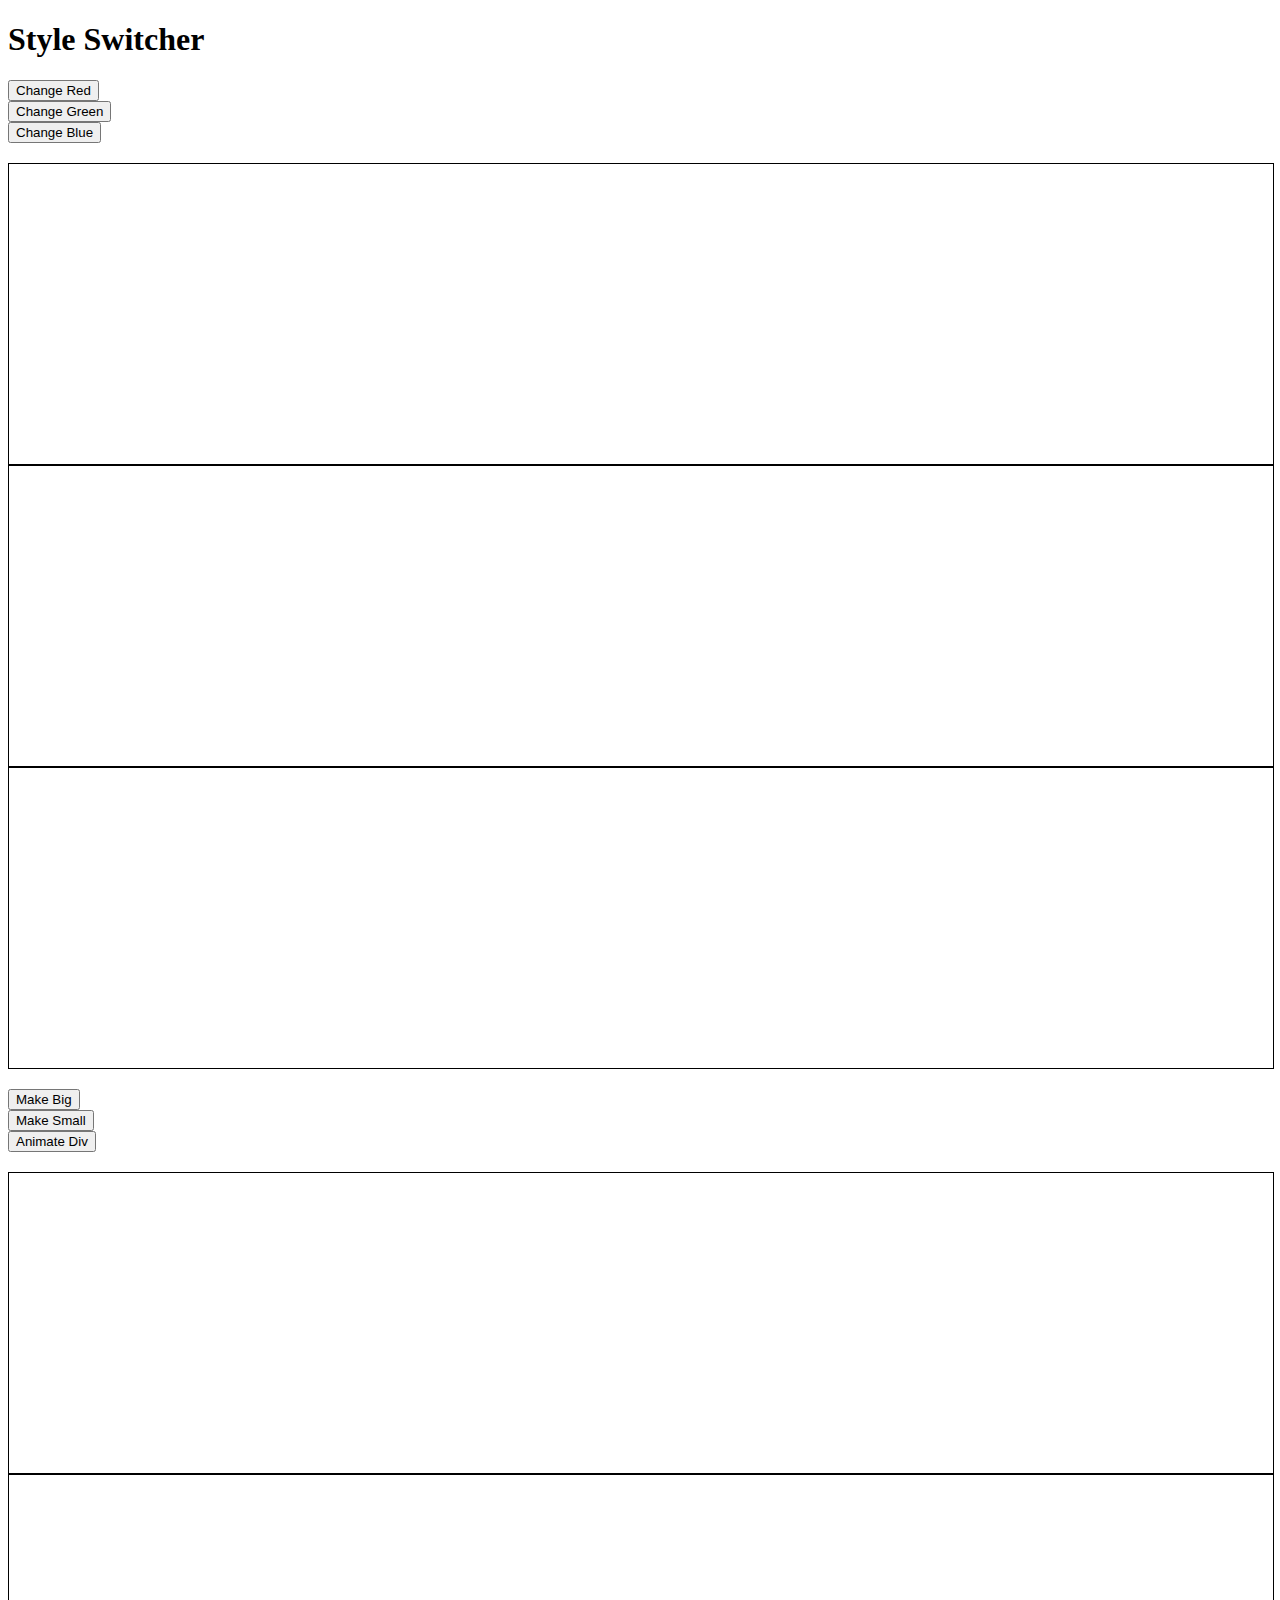
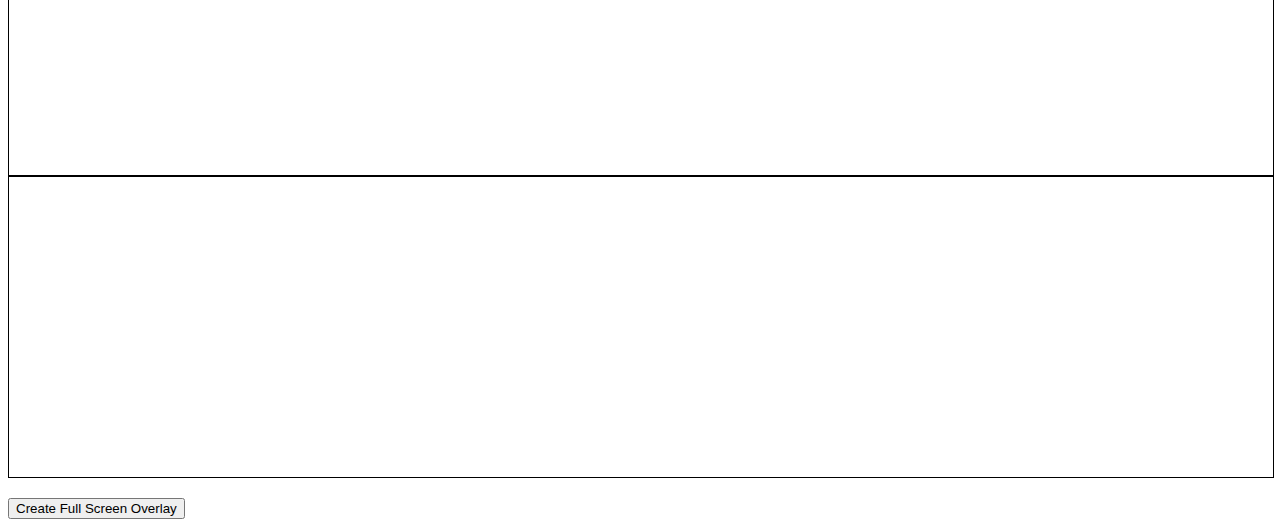
<file: index.html>
<!DOCTYPE html>
<html>
    <head>
        <meta charset="utf-8">
        <title>jQuery Style Switcher</title>

        <!-- Latest compiled and minified CSS -->
        <link rel="stylesheet" href="https://maxcdn.bootstrapcdn.com/bootstrap/3.3.6/css/bootstrap.min.css" integrity="sha384-1q8mTJOASx8j1Au+a5WDVnPi2lkFfwwEAa8hDDdjZlpLegxhjVME1fgjWPGmkzs7" crossorigin="anonymous">
        <script
          src="https://code.jquery.com/jquery-3.3.1.min.js"
          integrity="sha256-FgpCb/KJQlLNfOu91ta32o/NMZxltwRo8QtmkMRdAu8="
          crossorigin="anonymous"></script>
        <script src="jquery_style.js"></script>
        <link rel="stylesheet" href="style.css" />
    </head>
    <body>

        <div class="container margin-top-20">
            <h1 class="text-center">
                Style Switcher
            </h1>

            <div class="row margin-top-20">
                <div class="col-sm-4" >
                    <button id="change-red" class="btn btn-danger btn-block">Change Red</button>
                </div>
                <div class="col-sm-4">
                    <button id="change-green" class="btn btn-success btn-block">Change Green</button>
                </div>
                <div class="col-sm-4">
                    <button id="change-blue" class="btn btn-primary btn-block">Change Blue</button>
                </div>
            </div>

            <div class="row margin-top-20">
                <div class="col-sm-4">
                    <div class="changing-divs" id = "nowred"></div>
                </div>
                <div class="col-sm-4">
                    <div class="changing-divs" id = "nowgreen"></div>
                </div>
                <div class="col-sm-4">
                    <div class="changing-divs" id = "nowblue"></div>
                </div>
            </div>

            <div class="row margin-top-20">
                <div class="col-sm-4">
                    <button id="make-big" class="btn btn-danger btn-block">Make Big</button>
                </div>
                <div class="col-sm-4">
                    <button id="make-small" class="btn btn-success btn-block">Make Small</button>
                </div>
                <div class="col-sm-4">
                    <button id="animate-div" class="btn btn-primary btn-block">Animate Div</button>
                </div>
            </div>

            <div class="row margin-top-20">
                <div class="col-sm-4">
                    <div class="changing-divs" id = "nowbig"></div>
                </div>
                <div class="col-sm-4">
                    <div class="changing-divs" id = "nowsmall"></div>
                </div>
                <div class="col-sm-4">
                    <div class="changing-divs"></div>
                </div>
            </div>

            <div class="row margin-top-20">
                <div class="col-sm-12">
                    <button id="create-overlay" class="btn btn-info btn-block">Create Full Screen Overlay</button>
                </div>
            </div>
        </div>

    </body>
</html>
</file>
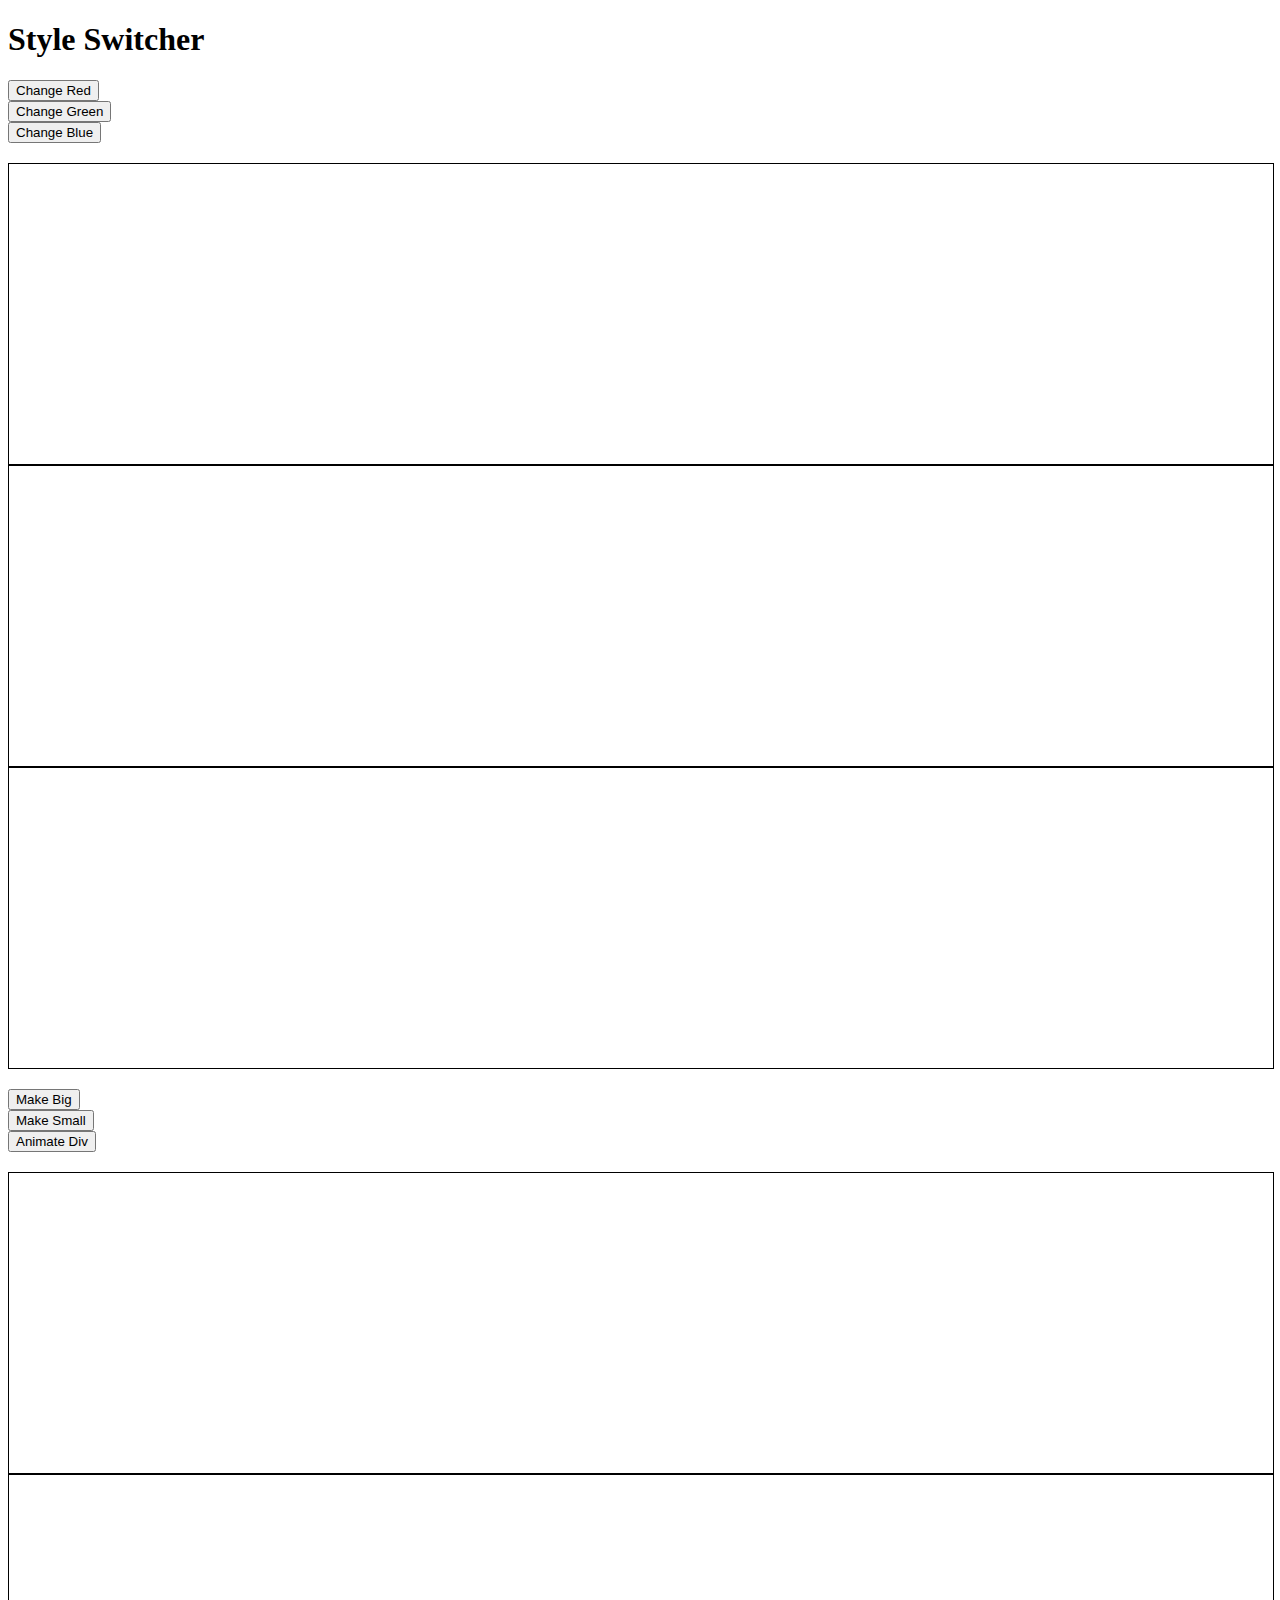
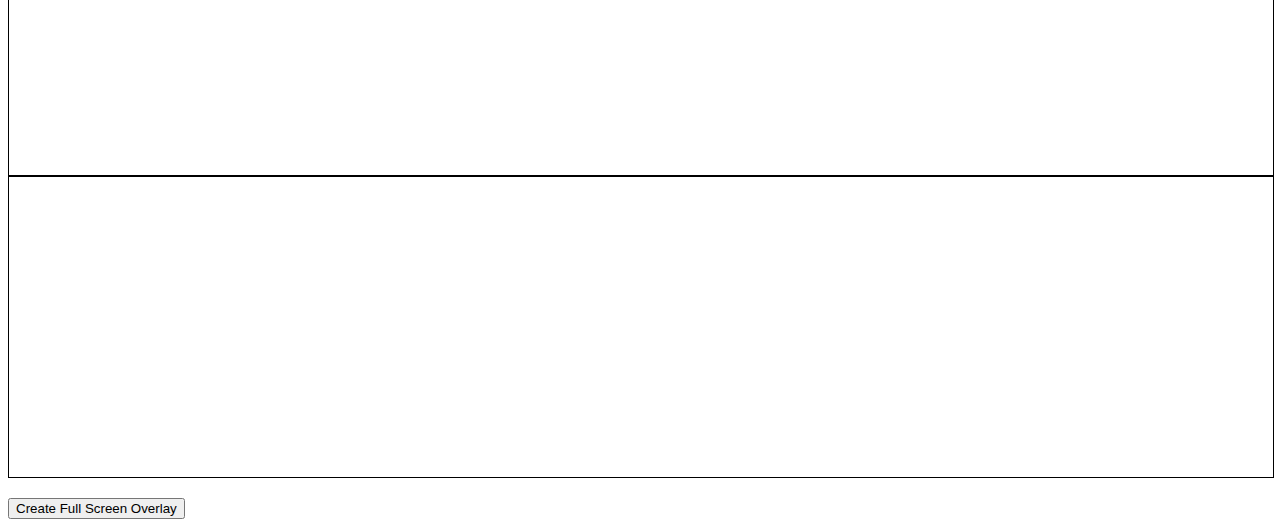
<file: jquery/index.html>
<!DOCTYPE html>
<html>
    <head>
        <meta charset="utf-8">
        <title>jQuery Style Switcher</title>

        <!-- Latest compiled and minified CSS -->
        <link rel="stylesheet" href="https://maxcdn.bootstrapcdn.com/bootstrap/3.3.6/css/bootstrap.min.css" integrity="sha384-1q8mTJOASx8j1Au+a5WDVnPi2lkFfwwEAa8hDDdjZlpLegxhjVME1fgjWPGmkzs7" crossorigin="anonymous">

        <link rel="stylesheet" href="style.css" />

        <script   src="http://code.jquery.com/jquery-2.2.3.min.js"   integrity="sha256-a23g1Nt4dtEYOj7bR+vTu7+T8VP13humZFBJNIYoEJo="   crossorigin="anonymous"></script>

        <script src="app.js"></script>
    </head>
    <body>
        <div class="overlay"></div>

        <div class="container margin-top-20">
            <h1 class="text-center">
                Style Switcher
            </h1>

            <div class="row margin-top-20">
                <div class="col-sm-4">
                    <button id="change-red" class="btn btn-danger btn-block">Change Red</button>
                </div>
                <div class="col-sm-4">
                    <button id="change-green" class="btn btn-success btn-block">Change Green</button>
                </div>
                <div class="col-sm-4">
                    <button id="change-blue" class="btn btn-primary btn-block">Change Blue</button>
                </div>
            </div>

            <div class="row margin-top-20">
                <div class="col-sm-4">
                    <div id="red-div" class="changing-divs"></div>
                </div>
                <div class="col-sm-4">
                    <div id="green-div" class="changing-divs"></div>
                </div>
                <div class="col-sm-4">
                    <div id="blue-div" class="changing-divs"></div>
                </div>
            </div>

            <div class="row margin-top-20">
                <div class="col-sm-4">
                    <button id="make-big" class="btn btn-danger btn-block">Make Big</button>
                </div>
                <div class="col-sm-4">
                    <button id="make-small" class="btn btn-success btn-block">Make Small</button>
                </div>
                <div class="col-sm-4">
                    <button id="animate-div" class="btn btn-primary btn-block">Animate Div</button>
                </div>
            </div>

            <div class="row margin-top-20">
                <div class="col-sm-4">
                    <div id="big-div" class="changing-divs"></div>
                </div>
                <div class="col-sm-4">
                    <div id="small-div" class="changing-divs"></div>
                </div>
                <div class="col-sm-4">
                    <div id="animated-div" class="changing-divs"></div>
                </div>
            </div>

            <div class="row margin-top-20">
                <div class="col-sm-12">
                    <button id="create-overlay" class="btn btn-info btn-block">Create Full Screen Overlay</button>
                </div>
            </div>
        </div>

    </body>
</html>
</file>
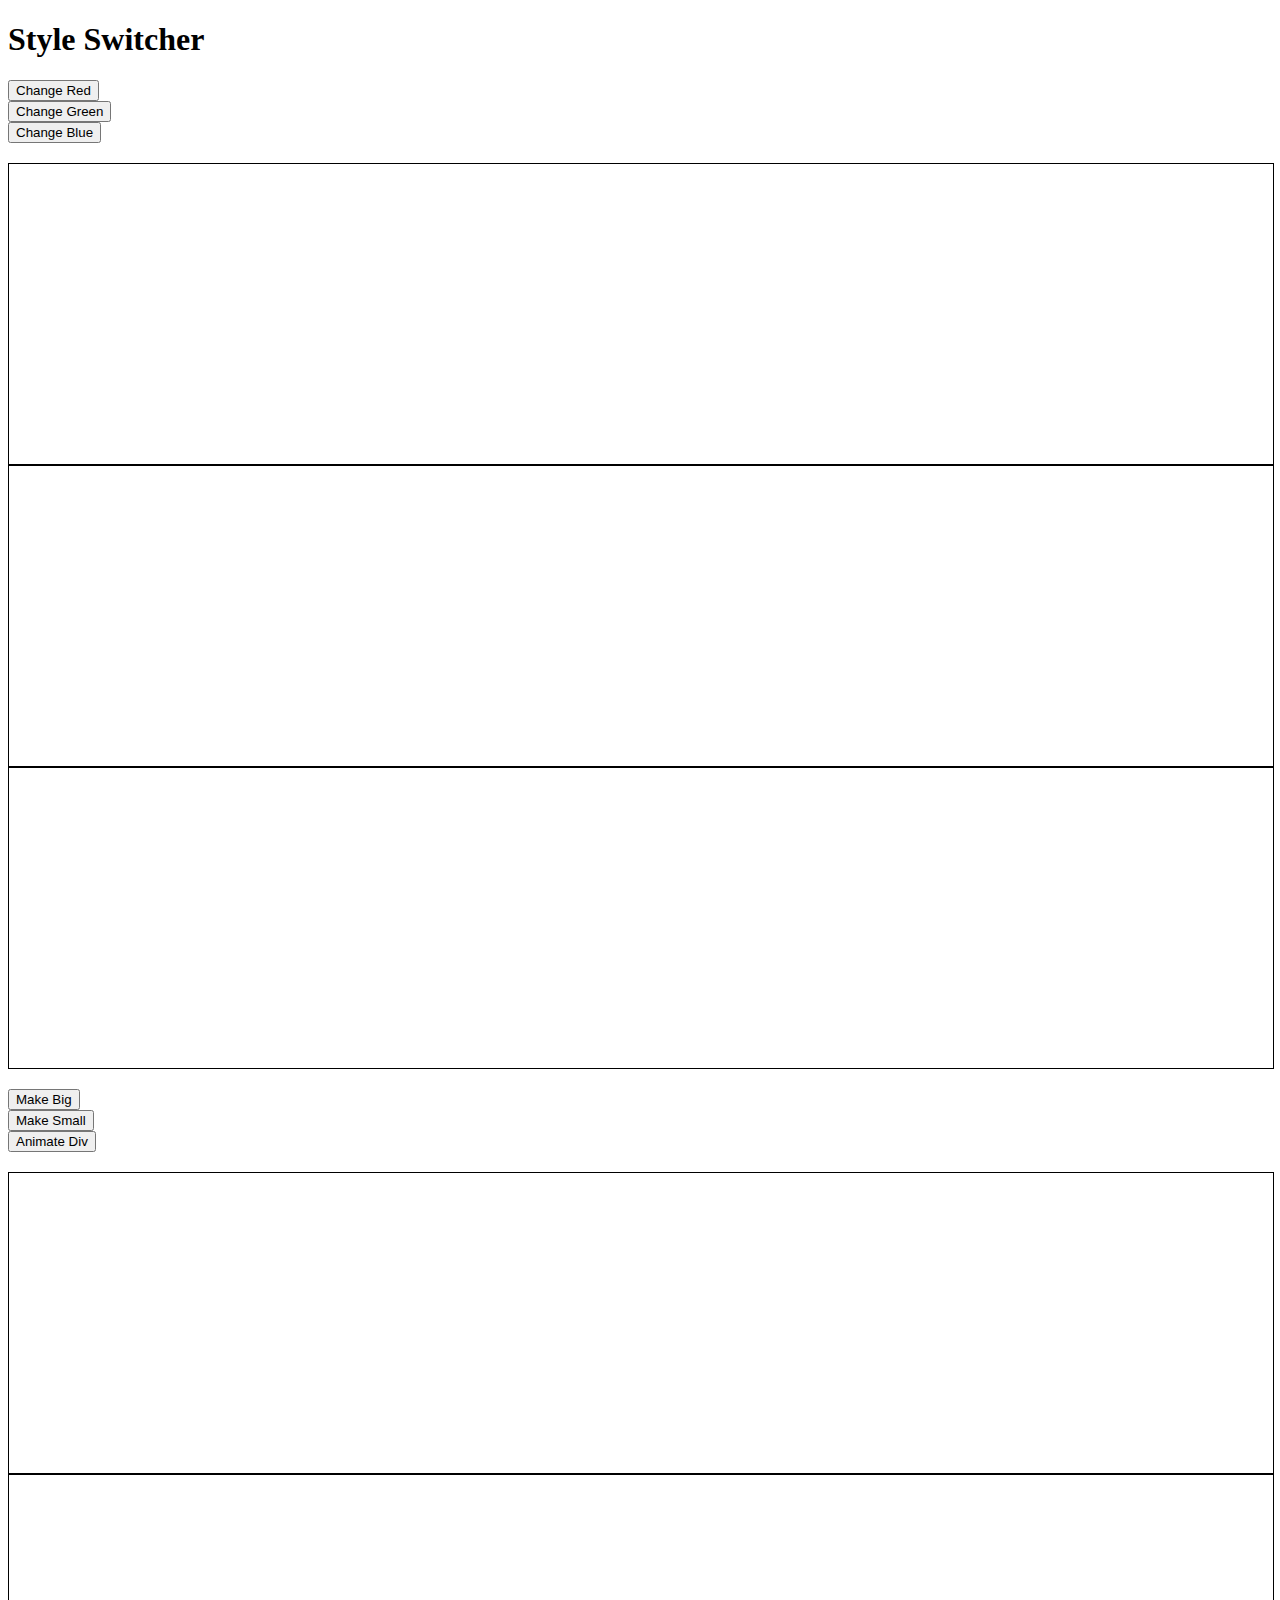
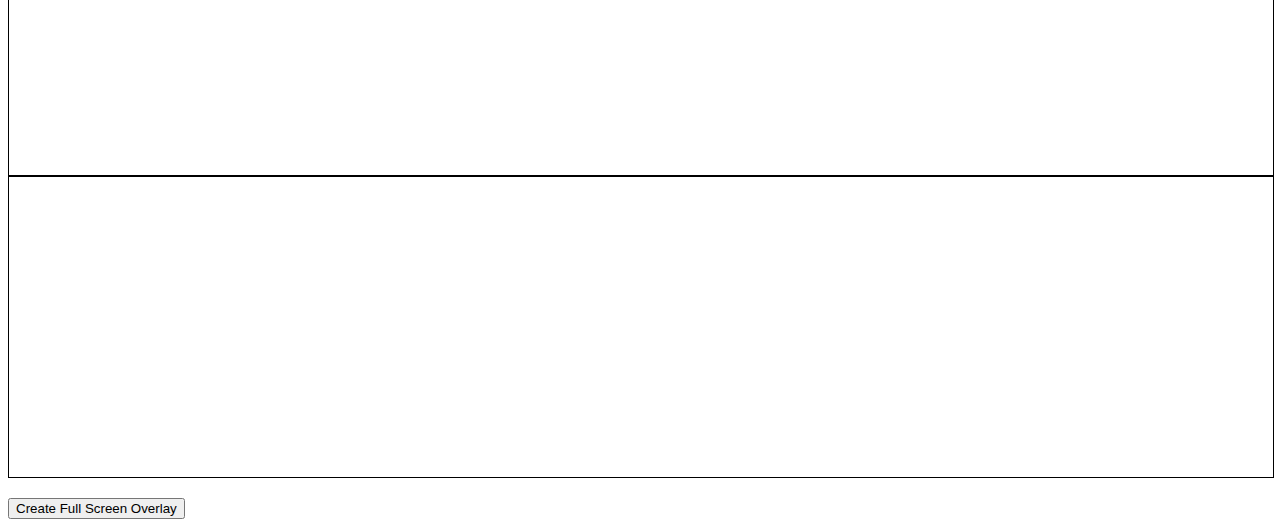
<file: solutions/index.html>
<!DOCTYPE html>
<html>
    <head>
        <meta charset="utf-8">
        <title>jQuery Style Switcher</title>

        <!-- Latest compiled and minified CSS -->
        <link rel="stylesheet" href="https://maxcdn.bootstrapcdn.com/bootstrap/3.3.6/css/bootstrap.min.css" integrity="sha384-1q8mTJOASx8j1Au+a5WDVnPi2lkFfwwEAa8hDDdjZlpLegxhjVME1fgjWPGmkzs7" crossorigin="anonymous">

        <link rel="stylesheet" href="style.css" />

        <script src="https://cdnjs.cloudflare.com/ajax/libs/jquery/3.2.1/jquery.min.js"></script>

        <script src="app.js"></script>
    </head>
    <body>

        <div id="overlay"></div>

        <div class="container margin-top-20">
            <h1 class="text-center">
                Style Switcher
            </h1>

            <div class="row margin-top-20">
                <div class="col-sm-4">
                    <button id="change-red" class="btn btn-danger btn-block">Change Red</button>
                </div>
                <div class="col-sm-4">
                    <button id="change-green" class="btn btn-success btn-block">Change Green</button>
                </div>
                <div class="col-sm-4">
                    <button id="change-blue" class="btn btn-primary btn-block">Change Blue</button>
                </div>
            </div>

            <div class="row margin-top-20">
                <div class="col-sm-4">
                    <div id="red-div" class="changing-divs"></div>
                </div>
                <div class="col-sm-4">
                    <div id="green-div" class="changing-divs"></div>
                </div>
                <div class="col-sm-4">
                    <div id="blue-div" class="changing-divs"></div>
                </div>
            </div>

            <div class="row margin-top-20">
                <div class="col-sm-4">
                    <button id="make-big" class="btn btn-danger btn-block">Make Big</button>
                </div>
                <div class="col-sm-4">
                    <button id="make-small" class="btn btn-success btn-block">Make Small</button>
                </div>
                <div class="col-sm-4">
                    <button id="animate-div" class="btn btn-primary btn-block">Animate Div</button>
                </div>
            </div>

            <div class="row margin-top-20">
                <div class="col-sm-4">
                    <div id="big-div" class="changing-divs"></div>
                </div>
                <div class="col-sm-4">
                    <div id="small-div" class="changing-divs"></div>
                </div>
                <div class="col-sm-4">
                    <div id="animated-div" class="changing-divs"></div>
                </div>
            </div>

            <div class="row margin-top-20">
                <div class="col-sm-12">
                    <button id="create-overlay" class="btn btn-info btn-block">Create Full Screen Overlay</button>
                </div>
            </div>
        </div>

    </body>
</html>
</file>
<file: style.css>
.changing-divs {
    border:#000 1px solid;
    width:100%;
    height:300px;
}

.margin-top-20 {
    margin-top:20px;
}
</file>
<file: jquery/style.css>
.changing-divs {
    border:#000 1px solid;
    width:100%;
    height:300px;
}

.margin-top-20 {
    margin-top:20px;
}

.big-div {
    width:120%;
    height:400px;
}

.small-div {
    width:70%;
    height:200px;
}

.animate {
    transition:all 0.5s ease-in-out;
    transform:rotate(360deg) scale(3);
    background-color:purple;
}

.overlay {
    position:fixed;
    left:0;
    top:0;
    width:100%;
    height:100%;
    background-color:rgba(0, 0, 0, 0.5);
    z-index:9999;
    display:none;
}
</file>
<file: solutions/style.css>
.changing-divs {
    border:#000 1px solid;
    width:100%;
    height:300px;
}

.margin-top-20 {
    margin-top:20px;
}

.animate {
    transition:all 3s ease-in-out;
    transform:rotate(720deg);
    background-color:red;
}

#overlay {
    display:none;
    position:fixed;
    top:0;
    left:0;
    width:100%;
    height:100%;
    background-color:rgba(0,0,0,0.5);
    z-index:9999;
}
</file>
